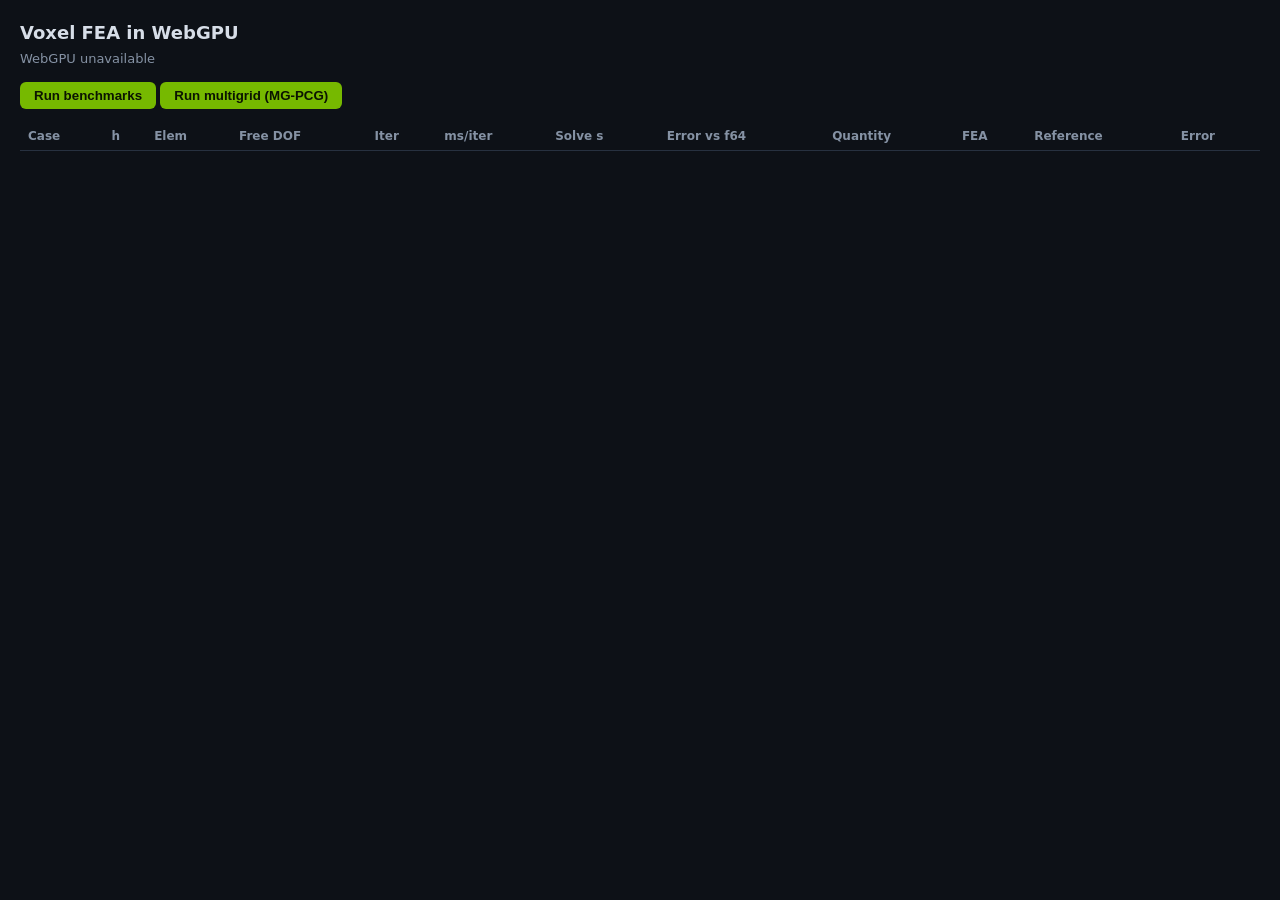
<file: src/scriptcad/web/fea/bench.html>
<!doctype html>
<html lang="en">
<head>
  <meta charset="utf-8">
  <meta name="viewport" content="width=device-width, initial-scale=1">
  <title>Voxel FEA Bench</title>
  <style>
    :root { --bg: #0d1117; --panel: #161c25; --line: #273140; --text: #d7dee8; --muted: #8592a4; --ok: #57c27a; --bad: #f0645a; --accent: #76b900; color-scheme: dark; }
    body { margin: 0; background: var(--bg); color: var(--text); font: 13px/1.45 system-ui, "Segoe UI", sans-serif; padding: 20px; }
    h1 { font-size: 18px; margin: 0 0 4px; }
    .muted { color: var(--muted); }
    button { background: var(--accent); color: #0b1400; border: 0; border-radius: 6px; padding: 6px 14px; font-weight: 600; cursor: pointer; }
    button:disabled { opacity: .4; }
    table { border-collapse: collapse; margin-top: 14px; width: 100%; font-variant-numeric: tabular-nums; }
    th, td { text-align: left; padding: 5px 8px; border-bottom: 1px solid var(--line); vertical-align: top; }
    th { color: var(--muted); font-weight: 600; font-size: 12px; }
    td.num { text-align: right; font-family: ui-monospace, Consolas, monospace; }
    .err-ok { color: var(--ok); } .err-bad { color: var(--bad); }
    #log { white-space: pre-wrap; font: 12px ui-monospace, Consolas, monospace; color: var(--muted); margin-top: 10px; }
  </style>
</head>
<body>
  <h1>Voxel FEA in WebGPU</h1>
  <div class="muted" id="gpu">Checking WebGPU…</div>
  <p><button id="run">Run benchmarks</button> <button id="runmg">Run multigrid (MG-PCG)</button></p>
  <table><thead><tr><th>Case</th><th>h</th><th>Elem</th><th>Free DOF</th><th>Iter</th><th>ms/iter</th><th>Solve s</th><th>Error vs f64</th><th>Quantity</th><th>FEA</th><th>Reference</th><th>Error</th></tr></thead><tbody id="rows"></tbody></table>
  <div id="log"></div>
  <script type="module">
    import { VoxelSolver, gpuInfo } from './solver.js';
    const $ = s => document.querySelector(s);
    const log = m => { $('#log').textContent += m + '\n'; };
    const info = await gpuInfo();
    $('#gpu').textContent = info ? `Adapter: ${info.vendor} ${info.architecture} ${info.description || ''}` : 'WebGPU unavailable';

    const DEFAULT = [
      ['cantilever', 1.0, 'hex8i'], ['thin_cantilever', 1.0, 'hex8'], ['thin_cantilever', 1.0, 'hex8i'],
      ['thin_cantilever', 0.5, 'hex8'], ['thin_cantilever', 0.5, 'hex8i'],
      ['tube_torsion', 0.5, 'hex8i'], ['lame_ring', 0.5, 'hex8i'],
    ];
    let solver = null;

    async function runOne(name, h, form, opts = {}) {
      solver ??= await VoxelSolver.create();
      const resp = await fetch(`/api/fea/case?name=${name}&h=${h}&form=${form}`);
      if (!resp.ok) throw new Error((await resp.json()).detail);
      const id = resp.headers.get('X-Case-Id');
      const blob = await resp.arrayBuffer();
      const { method, ...rest } = opts;
      const res = method === 'mg' ? await solver.solveMG(blob, { tol: 1e-6, ...rest }) : await solver.solve(blob, { tol: 1e-6, ...rest });
      const meta = { iterations: res.iterations, rel_residual: res.rel, solve_ms: res.solveMs, setup_ms: res.setupMs,
                     ms_per_iteration: res.msPerIteration, adapter: info, history: res.history };
      if (method === 'mg') Object.assign(meta, { method: 'mg', levels: res.levels, stop: res.stop, settings: res.settings });
      const r = await fetch(`/api/fea/result?id=${id}`, { method: 'POST', body: res.u, headers: { 'X-Meta': JSON.stringify(meta) } });
      const scored = await r.json();
      if (!r.ok) throw new Error(scored.detail);
      return scored;
    }

    function addRows(s) {
      const q = Object.entries(s.measures);
      q.forEach(([k, m], i) => {
        const tr = document.createElement('tr');
        const e = m.error_pct;
        tr.innerHTML = (i === 0 ? `<td rowspan="${q.length}">${s.name}</td><td rowspan="${q.length}" class="num">${s.h}</td><td rowspan="${q.length}">${s.form}</td>
          <td rowspan="${q.length}" class="num">${s.free_dofs.toLocaleString()}</td><td rowspan="${q.length}" class="num">${s.iterations}</td>
          <td rowspan="${q.length}" class="num">${s.ms_per_iteration.toFixed(2)}</td><td rowspan="${q.length}" class="num">${(s.solve_ms / 1000).toFixed(2)}</td>
          <td rowspan="${q.length}" class="num">${s.error_vs_float64.toExponential(1)}</td>` : '') +
          `<td>${k}</td><td class="num">${m.fea.toPrecision(5)} ${m.unit}</td><td class="num">${m.reference == null ? '—' : m.reference.toPrecision(5)}</td>
           <td class="num ${e == null ? '' : Math.abs(e) < 3 ? 'err-ok' : 'err-bad'}">${e == null ? '—' : (e >= 0 ? '+' : '') + e.toFixed(2) + '%'}</td>`;
        $('#rows').append(tr);
      });
    }

    window.runBench = async (list = DEFAULT, opts) => {
      const out = [];
      for (const [name, h, form] of list) {
        log(`${name} h=${h} ${form}…`);
        try { const s = await runOne(name, h, form, opts); out.push(s); addRows(s); }
        catch (e) { log(`  failed: ${e.message}`); out.push({ name, h, form, error: e.message }); }
      }
      return out;
    };
    const MG_LIST = [...DEFAULT, ['thin_cantilever', 0.25, 'hex8i']];
    window.runBenchMG = (list = MG_LIST, opts = {}) => window.runBench(list, { method: 'mg', ...opts });
    $('#runmg').onclick = async () => { $('#runmg').disabled = true; await window.runBenchMG(); $('#runmg').disabled = false; };
    $('#run').onclick = async () => { $('#run').disabled = true; await window.runBench(); $('#run').disabled = false; };
  </script>
</body>
</html>
</file>
